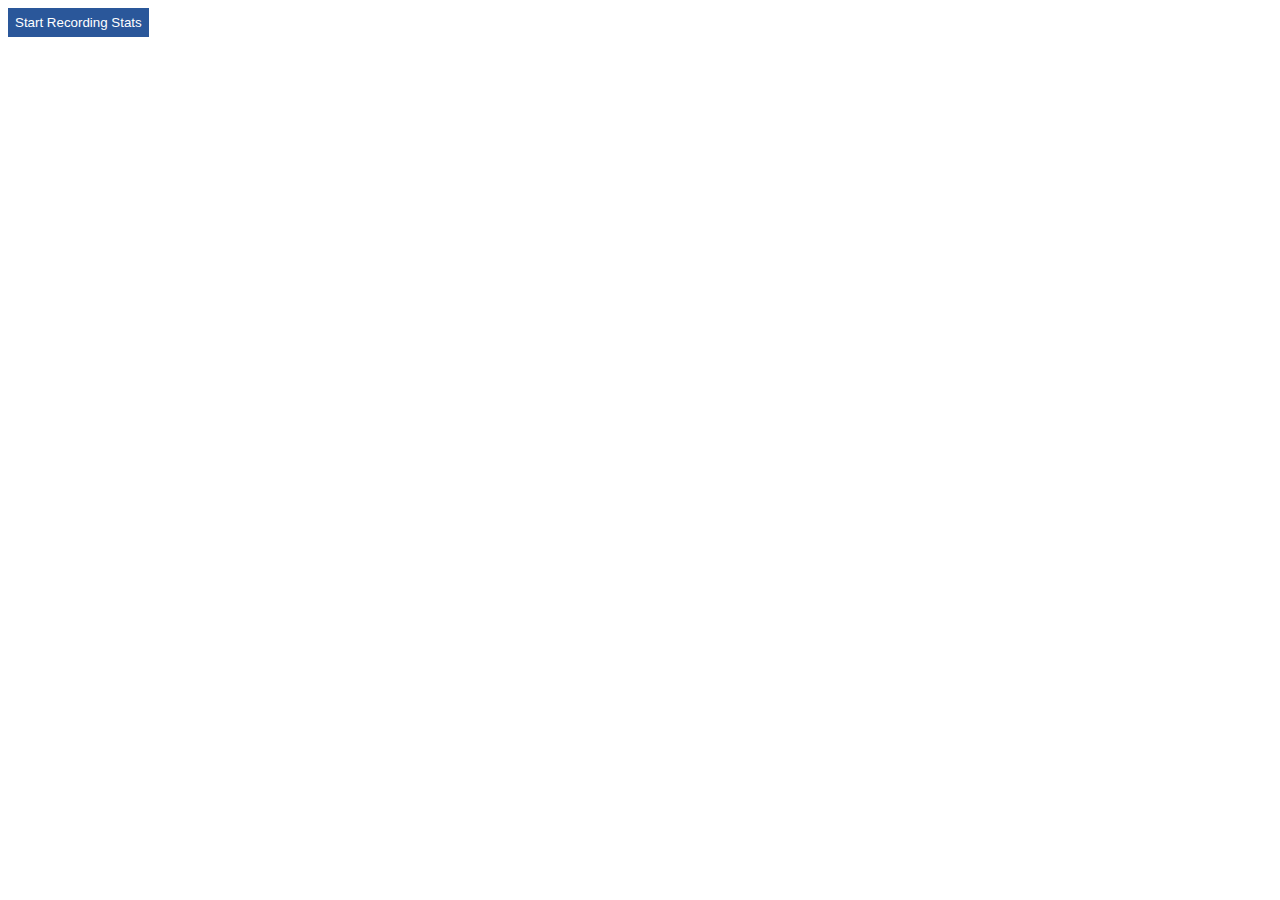
<file: FlaskWebProject/templates/index.html>
﻿<!DOCTYPE html>

<html lang="en" xmlns="http://www.w3.org/1999/xhtml">
<head>

    <meta charset="utf-8" />
    <meta http-equiv="X-UA-Compatible" content="IE=EmulateIE10" />
    <!---->
    <script src="https://appsforoffice.microsoft.com/lib/1.1/hosted/office.js" type="text/javascript"></script>

    <script src="../static/scripts/office.runtime.js" type="text/javascript"></script>
    <script src="../static/scripts/word.js" type="text/javascript"></script>
    <script src="https://ajax.aspnetcdn.com/ajax/jQuery/jquery-2.1.4.min.js" type="text/javascript"></script> 
    <script src="../static/scripts/docdash.js" type="text/javascript"></script>
    <script src="https://code.highcharts.com/stock/highstock.js" type="text/javascript"></script>
    <script src="../static/scripts/charting.js" type="text/javascript"></script>

    <link href="../static/content/docdash.css" rel="stylesheet" type="text/css" />

    <title>Doc Dashboard</title>
</head>
<body>
    <div id=debug>Debug</div>
    <button id="mybutton" onclick="mybuttonClick();" type="button">Start Recording Stats</button>
    <div id="chartContainer"></div>
    <input id="enterDoc" placeholder="Enter a Doc ID." /> <button id="addDoc" onclick="addDoc()">Add Document</button>
    <div id="docstats">
        
        <span class="statsTitle">
            My Doc:
        </span>
        <span id="myDocId" class="smalltext">
            DocID
        </span>
        <br />
        <span id="myDocCount">
            Characters: <span class="statsTitle" id="myChars">0</span>
        </span>
    </div>
    
    
</body>
</html>
</file>
<file: FlaskWebProject/static/content/docdash.css>
﻿*{
    font-family: Segoe UI, Arial, Helvetica, sans-serif;
}

body{

    /*color:rgb(42,87,154);*/
    color: rgb(20,20,20);
    margin:0px;
    padding:0px;
    background-color:white;
    /*overflow:hidden; */
  
}

.smalltext{
    font-size:small;
}

.statsTitle{
    font-size:large;
    font-weight:600;
}

#debug{
    position:absolute;
    bottom:0px;
    right:0px;
    height:20%;
    width:80%;
    background-color:rgb(182, 182, 255);
    opacity:0.8;
    font-size:small;
    color:black;
    z-index:1000;
    display:none;
    
}

#docstats{
    margin:5px;
    margin-left: 0px;
    margin-right: 0px;
    margin-top:0px;
    margin-bottom:5px;
    padding:3%;
    padding-top:5px;
    padding-bottom:5px;
    width:94%;
    background-color:rgb(42,87,154);
    color:white;
    visibility:hidden;

}

.friendstats{
    margin:5px;
    margin-left: 0px;
    margin-right: 0px;
    margin-top:0px;
    margin-bottom:5px;
    padding:3%;
    padding-top:5px;
    padding-bottom:5px;
    width:94%;
    background-color:rgb(99,99,99);
    color:white;

}

#otherstats{
    border-color:green;
}

#chartContainer{
    margin:0px;
    padding:0px;
    width:100%;
    height:300px;
    border-style:none;
    border-color:green;
    border-width:1px;
}

#enterDoc{
    margin: 8px;
    width: 150px;
    padding:6px;
    margin-right:0px;
    visibility:hidden;
}

#addDoc{
    visibility:hidden;
}

button{
    background-color:rgb(42,87,154);
    border-style:none;
    color:white;
    cursor:pointer;
    margin: 8px;
    

    padding:7px;
}
</file>
